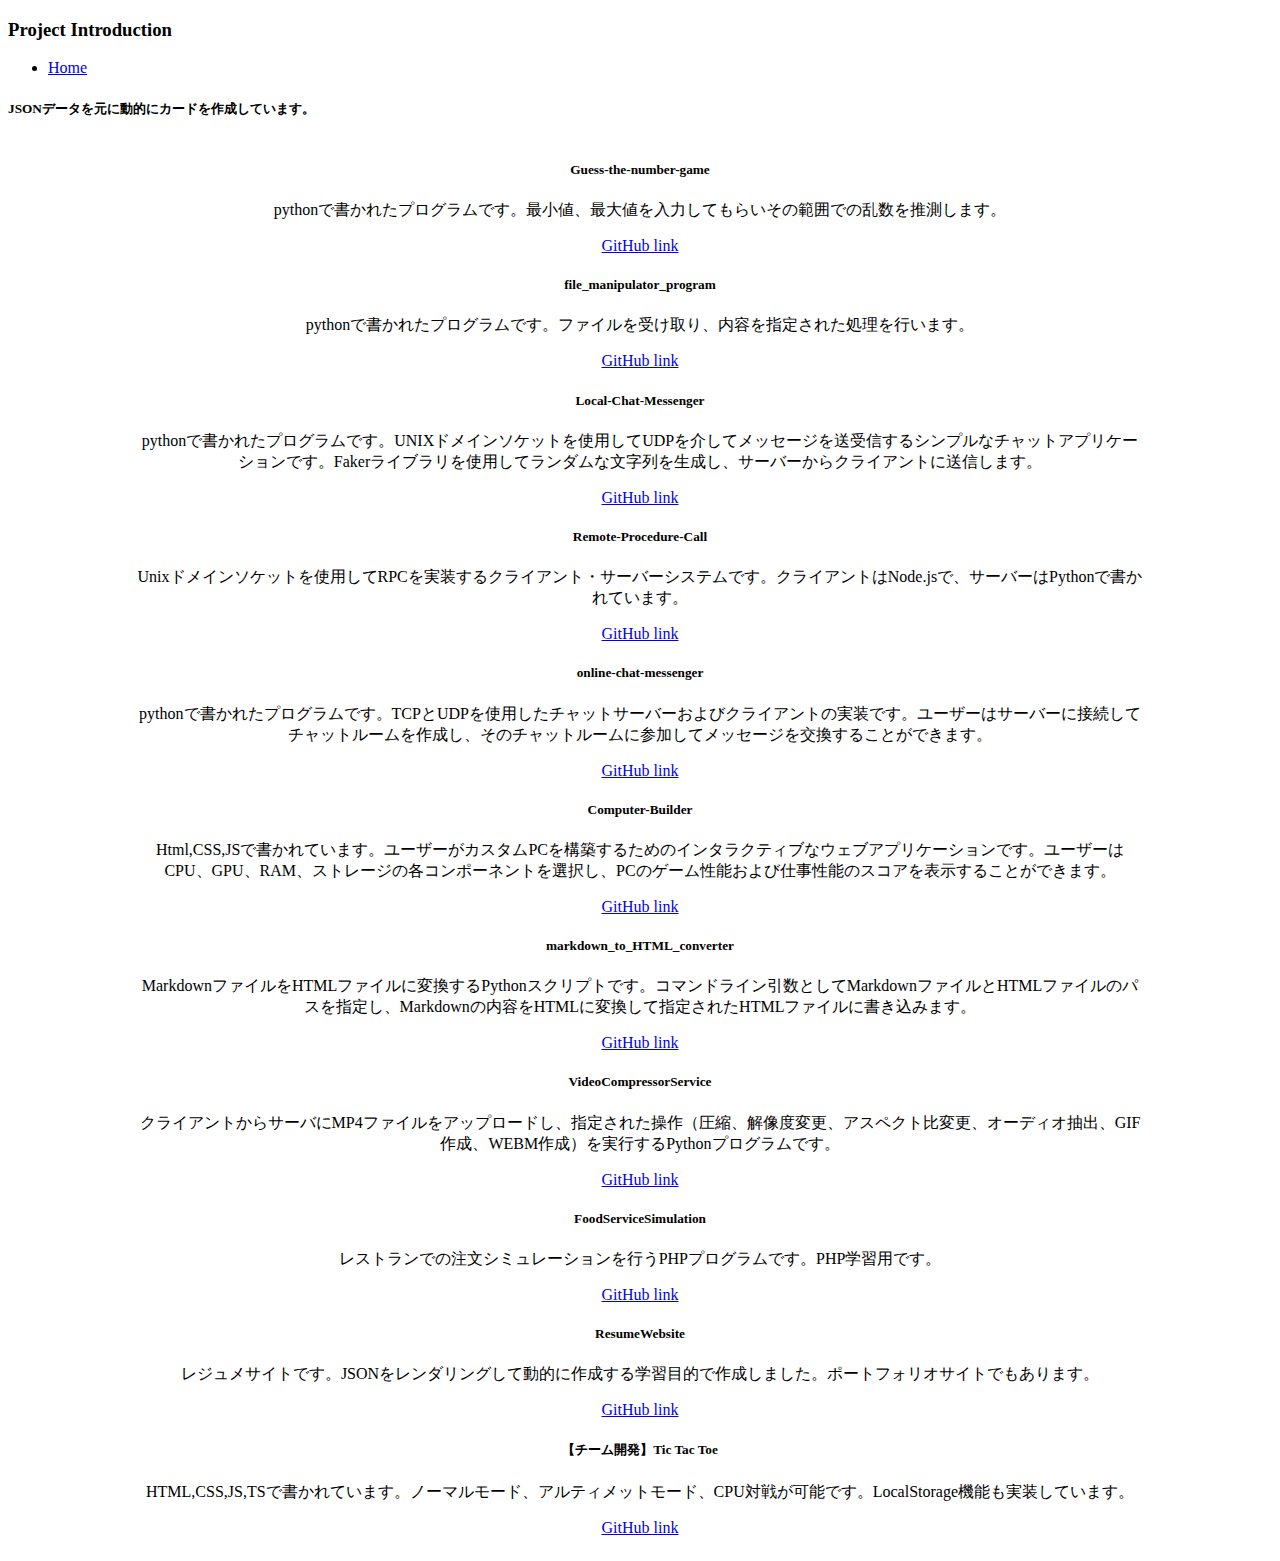
<file: projectPage.html>
<!doctype html>
<html lang="en">
  <head>
    <meta charset="utf-8">
    <meta name="viewport" content="width=device-width, initial-scale=1">
    <title>Project Introduction</title>
    <link rel="stylesheet" href="/css/projectPage.css">
    <link href="https://cdn.jsdelivr.net/npm/bootstrap@5.3.0/dist/css/bootstrap.min.css" rel="stylesheet" integrity="sha384-9ndCyUaIbzAi2FUVXJi0CjmCapSmO7SnpJef0486qhLnuZ2cdeRhO02iuK6FUUVM" crossorigin="anonymous">
    <!-- Google fonts-->
    <link href="https://fonts.googleapis.com/css?family=Saira+Extra+Condensed:500,700" rel="stylesheet" type="text/css" />
    <link href="https://fonts.googleapis.com/css?family=Muli:400,400i,800,800i" rel="stylesheet" type="text/css" />
  </head>
  <body>
    <nav class="navbar navbar-expand-lg bg-body-tertiary mb-5">
        <div class="container-fluid">
            <h3>Project Introduction</h3>
            <div class="collapse navbar-collapse ms-4" id="navbarSupportedContent">
                <ul class="navbar-nav ms-auto mb-2 mb-lg-0">
                    <li class="nav-item">
                    <a class="nav-link active" href="/index.html">Home</a>
                    </li>
                </ul>
            </div>
        </div>
    </nav>
    <div class="d-flex justify-content-center mb-5">
        <h5>JSONデータを元に動的にカードを作成しています。</h5>
    </div>
    <div class="mb-5" id="project__cards">
        <div class="row row-cols-1 row-cols-md-3 g-4" id="card__content">
        </div>
    </div>
    <script src="/js/project.js"></script>
    <script src="https://cdn.jsdelivr.net/npm/bootstrap@5.3.0/dist/js/bootstrap.bundle.min.js" integrity="sha384-geWF76RCwLtnZ8qwWowPQNguL3RmwHVBC9FhGdlKrxdiJJigb/j/68SIy3Te4Bkz" crossorigin="anonymous"></script>
  </body>
</html>
</file>
<file: css/projectPage.css>
@charset "UTF-8";

#project__cards {
    width: 80%;
    margin: auto;
    display: flex;
    justify-content: center;
    align-items: center;
    text-align: center;
}
</file>
